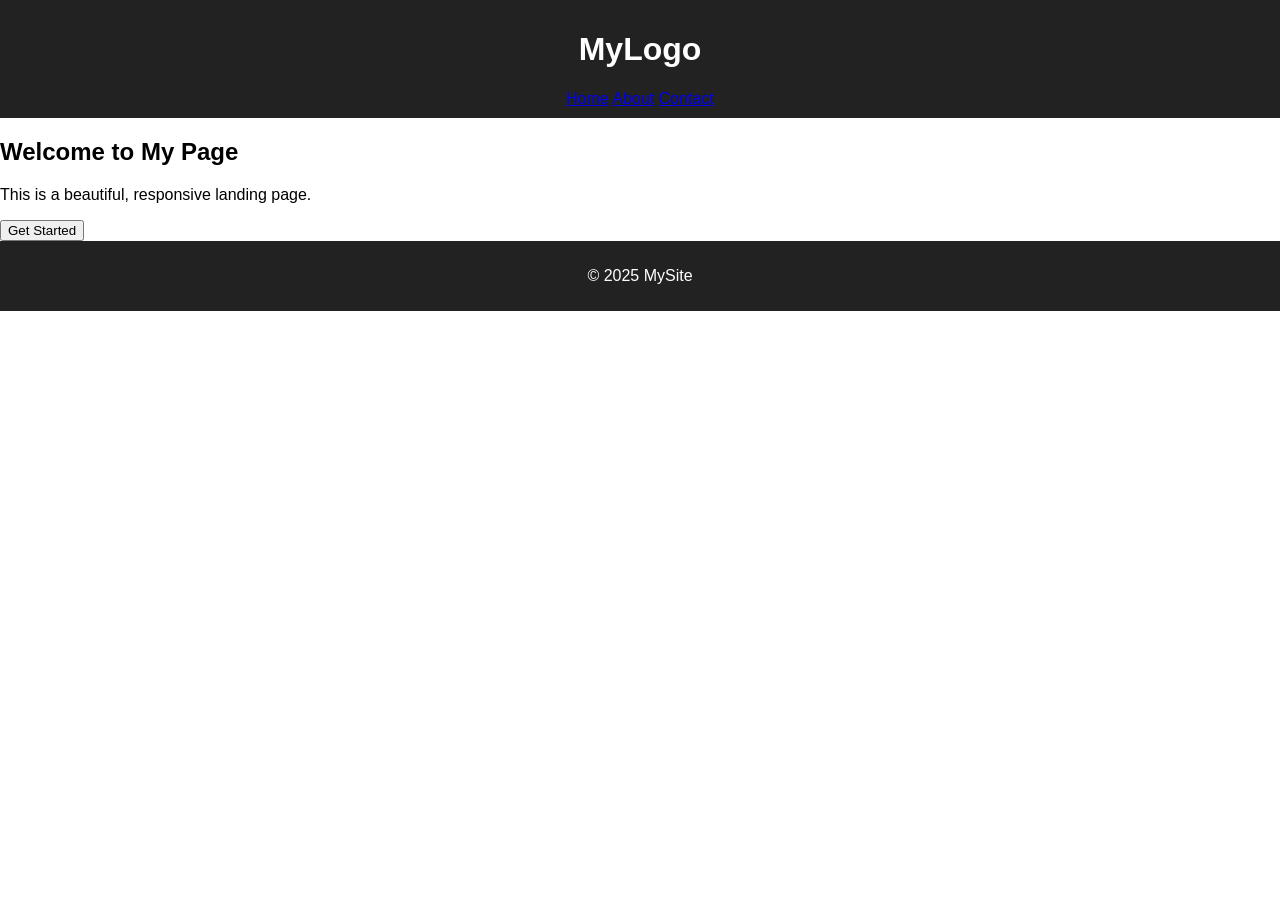
<file: index.html>
<!DOCTYPE html>
<html lang="en">
<head>
  <meta charset="UTF-8">
  <title>Landing Page</title>
  <link rel="stylesheet" href="style.css">
</head>
<body>
  <header>
    <h1>MyLogo</h1>
    <nav>
      <a href="#">Home</a>
      <a href="#">About</a>
      <a href="#">Contact</a>
    </nav>
  </header>

  <section class="hero">
    <h2>Welcome to My Page</h2>
    <p>This is a beautiful, responsive landing page.</p>
    <button>Get Started</button>
  </section>

  <footer>
    <p>&copy; 2025 MySite</p>
  </footer>
</body>
</html>
</file>
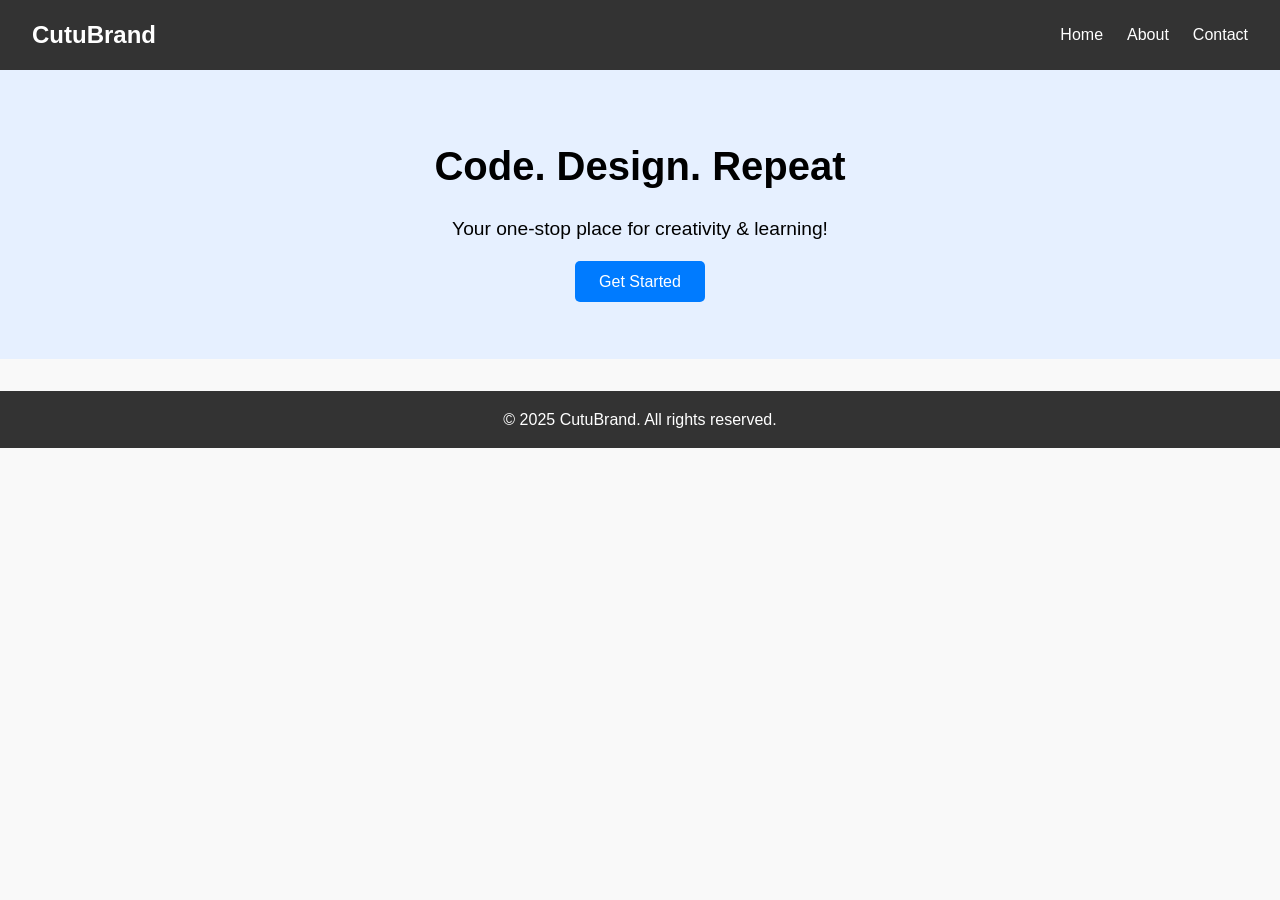
<file: landing-page-task/index.html>
<!DOCTYPE html>
<html lang="en">
<head>
  <meta charset="UTF-8" />
  <meta name="viewport" content="width=device-width, initial-scale=1.0" />
  <title>Landing Page</title>
  <link rel="stylesheet" href="style.css" />
</head>
<body>

  <!-- Header -->
  <header>
    <div class="logo">CutuBrand</div>
    <nav>
      <ul>
        <li><a href="#">Home</a></li>
        <li><a href="#">About</a></li>
        <li><a href="#">Contact</a></li>
      </ul>
    </nav>
  </header>

  <!-- Hero Section -->
  <section class="hero">
    <h1>Code. Design. Repeat</h1>
    <p>Your one-stop place for creativity & learning!</p>
    <a href="#" class="btn">Get Started</a>
  </section>

  <!-- Footer -->
  <footer>
    <p>&copy; 2025 CutuBrand. All rights reserved.</p>
  </footer>

</body>
</html>
</file>
<file: style.css>
body {
  font-family: sans-serif;
  margin: 0;
  padding: 0;
}

header, footer {
  background-color: #222;
  color: white;
  padding: 10px;
  text-align: center;
}
</file>
<file: landing-page-task/style.css>
/* Reset & Base */
* {
  margin: 0;
  padding: 0;
  box-sizing: border-box;
}

body {
  font-family: 'Arial', sans-serif;
  line-height: 1.6;
  background-color: #f9f9f9;
}

/* Header */
header {
  display: flex;
  justify-content: space-between;
  align-items: center;
  background-color: #333;
  padding: 1rem 2rem;
  color: white;
}

.logo {
  font-size: 1.5rem;
  font-weight: bold;
}

nav ul {
  display: flex;
  list-style: none;
}

nav ul li {
  margin-left: 1.5rem;
}

nav ul li a {
  color: white;
  text-decoration: none;
}

/* Hero Section */
.hero {
  text-align: center;
  padding: 4rem 2rem;
  background-color: #e6f0ff;
}

.hero h1 {
  font-size: 2.5rem;
  margin-bottom: 1rem;
}

.hero p {
  font-size: 1.2rem;
  margin-bottom: 1.5rem;
}

.btn {
  padding: 0.75rem 1.5rem;
  background-color: #007bff;
  color: white;
  text-decoration: none;
  border-radius: 5px;
}

/* Footer */
footer {
  text-align: center;
  padding: 1rem;
  background-color: #333;
  color: white;
  margin-top: 2rem;
}

/* Media Query for Small Screens */
@media (max-width: 768px) {
  nav ul {
    flex-direction: column;
    align-items: center;
  }

  nav ul li {
    margin: 0.5rem 0;
  }

  .hero h1 {
    font-size: 2rem;
  }

  .hero p {
    font-size: 1rem;
  }
}
</file>
